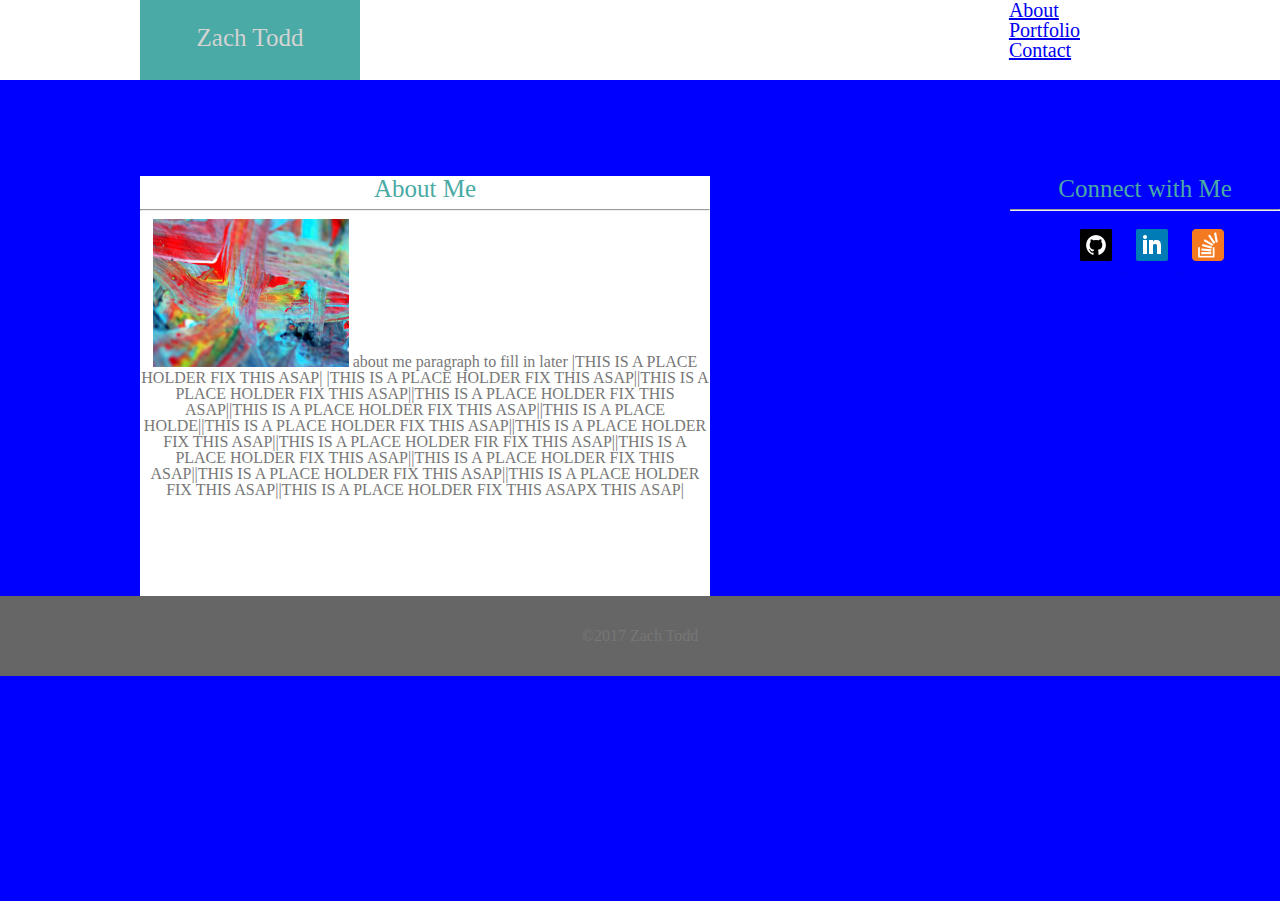
<file: index.html>
<!DOCTYPE> 
<html lang="en-us">
		<link rel= "stylesheet" href="assets/css/reset.css">
			<link rel= "stylesheet" href="assets/css/style.css">
		<head>
		<meta charset="UTF-8"> 
		</head>			 
	<body>
	
	<header>
	
	<h1><br> Zach Todd</h1>

		<div class= "navigation">
			<ul>
			<li>	
				<a href= "index.html"><p class= "nav"> About</p></a>
			</li>
			<li>
				<a href= "portfolio.html"><p class= "nav">Portfolio</p> </a>
			</li>
			<li>
				<a href="contact.html"><p class= "nav">Contact </p></a>
			</li>
			</ul>
		</div>
	
	</header>
	<br><br><br><br><br><br>
		
		<div class= "connect">
				<h2>Connect with Me</h2>
				<hr>
					<div class= "links">
						<a href= "https://www.github.com" target="blank">
						<img class="buffer" src="assets/images/github-icon.png" alt= "github-icon">
						</a>
						<a href="https://www.linkedin.com" target="blank">
						<img class="buffer" src="assets/images/link-icon.png" alt="linkedin icon">
						</a>
						<a href= "https://www.stackoverflow.com" target="blank">
						<img class="buffer" src="assets/images/stack-icon.png" alt="github-icon">
						</a>
				</div>
				</div>
				<div class="pagecontent">
		<h2>About Me</h2>
		<hr>
		
			<div class = "gfont">
			<img src="assets/images/abstract.jpg" alt="abstract image" width= 196px; height= 148px;> 
			 about me paragraph to fill in later |THIS IS A PLACE HOLDER FIX THIS ASAP| |THIS IS A PLACE HOLDER FIX THIS ASAP||THIS IS A PLACE HOLDER FIX THIS ASAP||THIS IS A PLACE HOLDER FIX THIS ASAP||THIS IS A PLACE HOLDER FIX THIS ASAP||THIS IS A PLACE HOLDE||THIS IS A PLACE HOLDER FIX THIS ASAP||THIS IS A PLACE HOLDER FIX THIS ASAP||THIS IS A PLACE HOLDER FIR FIX THIS ASAP||THIS IS A PLACE HOLDER FIX THIS ASAP||THIS IS A PLACE HOLDER FIX THIS ASAP||THIS IS A PLACE HOLDER FIX THIS ASAP||THIS IS A PLACE HOLDER FIX THIS ASAP||THIS IS A PLACE HOLDER FIX THIS ASAPX THIS ASAP|
			</div>	
			</div>
			
						<footer class="footer"> 
						<br><br>						
							©2017 Zach Todd
						</footer>
		</body>
</file>
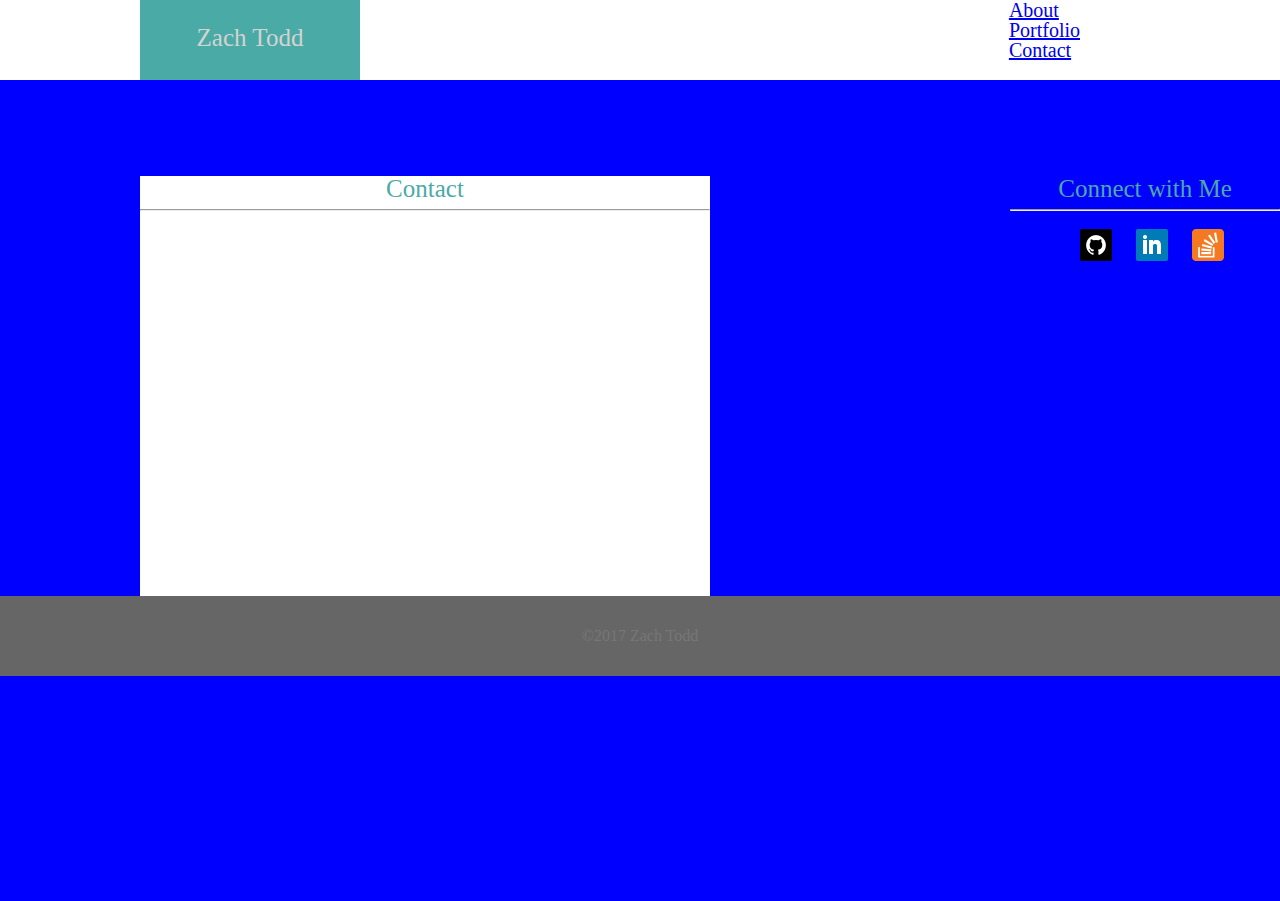
<file: contact.html>
<!DOCTYPE> 
<html lang="en-us">
		<link rel= "stylesheet" href="assets/css/reset.css">
			<link rel= "stylesheet" href="assets/css/style.css">
		<head>
		<meta charset="UTF-8"> 
		</head>			 
	<body>
		<header>
	
	<h1> <br> Zach Todd</h1>
		<div class= "navigation">
			<ul>
			<li>	
				<a href= "index.html"><p class= "nav"> About</p></a>
			</li>
			<li>
				<a href= "portfolio.html"><p class= "nav">Portfolio</p> </a>
			</li>
			<li>
				<a href="contact.html"><p class= "nav">Contact </p></a>
			</li>
			</ul>
		</div>
			</header>
	<br><br><br><br><br><br>
	<div class= "connect">
				<h2>Connect with Me</h2>
				<hr>
					<div class= "links">
						<a href= "https://www.github.com" target="blank">
						<img class="buffer" src="assets/images/github-icon.png" alt= "github-icon">
						</a>
						<a href="https://www.linkedin.com" target="blank">
						<img class="buffer" src="assets/images/link-icon.png" alt="linkedin icon">
						</a>
						<a href= "https://www.stackoverflow.com" target="blank">
						<img class="buffer" src="assets/images/stack-icon.png" alt="github-icon">
						</a>
				</div>
				</div>
				<div class="pagecontent">
		<h2>Contact</h2>
		<hr> 
</div>


				</div>
		<footer class="footer"> 
		<br><br>

						©2017 Zach Todd
						</footer>
		</body>
</file>
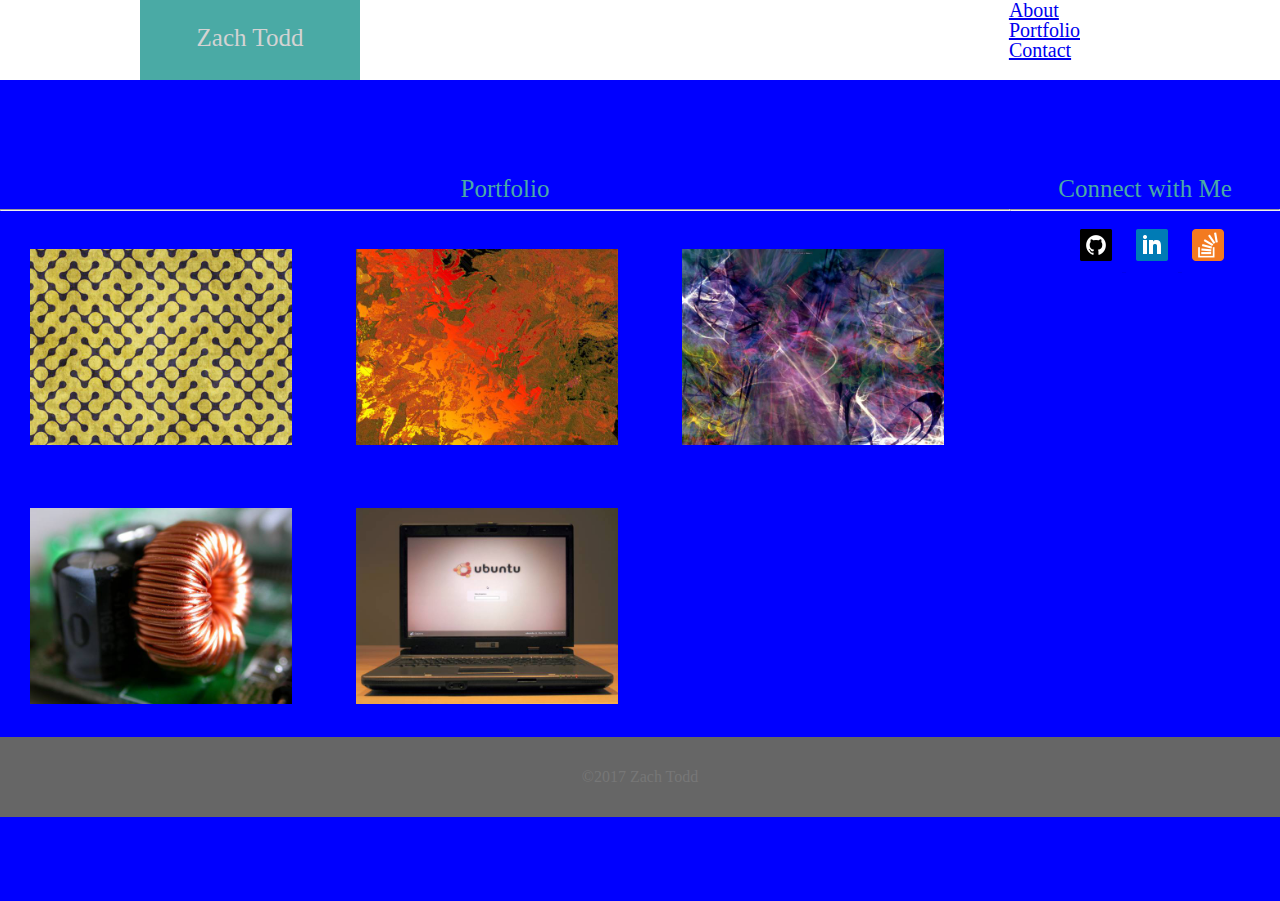
<file: portfolio.html>
<!DOCTYPE> 
<html lang="en-us">
		<link rel= "stylesheet" href="assets/css/reset.css">
			<link rel= "stylesheet" href="assets/css/style.css">
		<head>
		<meta charset="UTF-8"> 
		</head>	 
	<body>
	
	<header>
	
	<h1> <br> Zach Todd</h1>

		<div class= "navigation">
			<ul>
			<li>	
				<a href= "index.html"><p class= "nav"> About</p></a>
			</li>
			<li>
				<a href= "portfolio.html"><p class= "nav">Portfolio</p> </a>
			</li>
			<li>
				<a href="contact.html"><p class= "nav">Contact </p></a>
			</li>
			</ul>
		</div>
		
	</header>
	<br><br><br><br><br><br>
	<div class= "connect">
				<h2>Connect with Me</h2>
				<hr>
					<div class= "links">
						<a href= "https://www.github.com" target="blank">
						<img class="buffer" src="assets/images/github-icon.png" alt= "github-icon">
						</a>
						<a href="https://www.linkedin.com" target="blank">
						<img class="buffer" src="assets/images/link-icon.png" alt="linkedin icon">
						</a>
						<a href= "https://www.stackoverflow.com" target="blank">
						<img class="buffer" src="assets/images/stack-icon.png" alt="github-icon">
						</a>
				</div>
				</div>
				 
			<h2>
			Portfolio
			</h2>
			<hr> 
			<div id="photolinks">
			<img class="photosizer" src="assets/images/photo1.jpg" alt= "first photo">
			<img class="photosizer" src="assets/images/photo2.jpg" alt= "second photo">
			<img class="photosizer" src="assets/images/photo3.jpg" alt= "thirdd photo">
			<img class="photosizer" src="assets/images/photo5.jpg" alt= "fourth photo">
			<img class="photosizer" src="assets/images/photo6.jpg" alt= "fifth photo">
			</div>
			

			<footer class="footer"> 
					<br><br>
						©2017 Zach Todd
						</footer>
		</body>
</file>
<file: assets/css/style.css>
body{ background:blue;}
	h1{ color: lightgrey;
		font-size: 25px; 
		background-color: #4aaaa5;
		width:220px;
		height:80px;
		float:left;
		margin-left: 140px;
		text-align:center;
	}
	h2{ color:#4aaaa5;
		font-family: "gerogia";
		font-size: 25px;
		text-align:center;
	}
	header{
		background-color: white;
		height: 80px;
	}
	
	
	

	.pagecontent{
		height:420px ;
		width:570px ;
		background-color: white;
		margin-left: 140px;
	

		
	}
	.navigation{ 
		position: relative;
		float:right;
		font-size: 20px;
		font-family: "times";
		color: #777777;
		margin-right: 200px;
		display:inline;
	
		
	}
		.buffer{
		padding: 10px;
	}



	.connect{
		float:right;
		height:200px;
		width:270px;
	}

	
	.footer{ color: #777777; 
		background-color: #666666;
		height:80px; 
		text-align:center;

		margin-bottom: -1px;
	}
	
	.photosizer{
		height:196px; 
		width:262px;
		padding:30px;
	}
	.gfont{
		color:#777777;text-align:center;
	}
	.links{
		position:relative;
		padding-left: 60px;
	}
</file>
